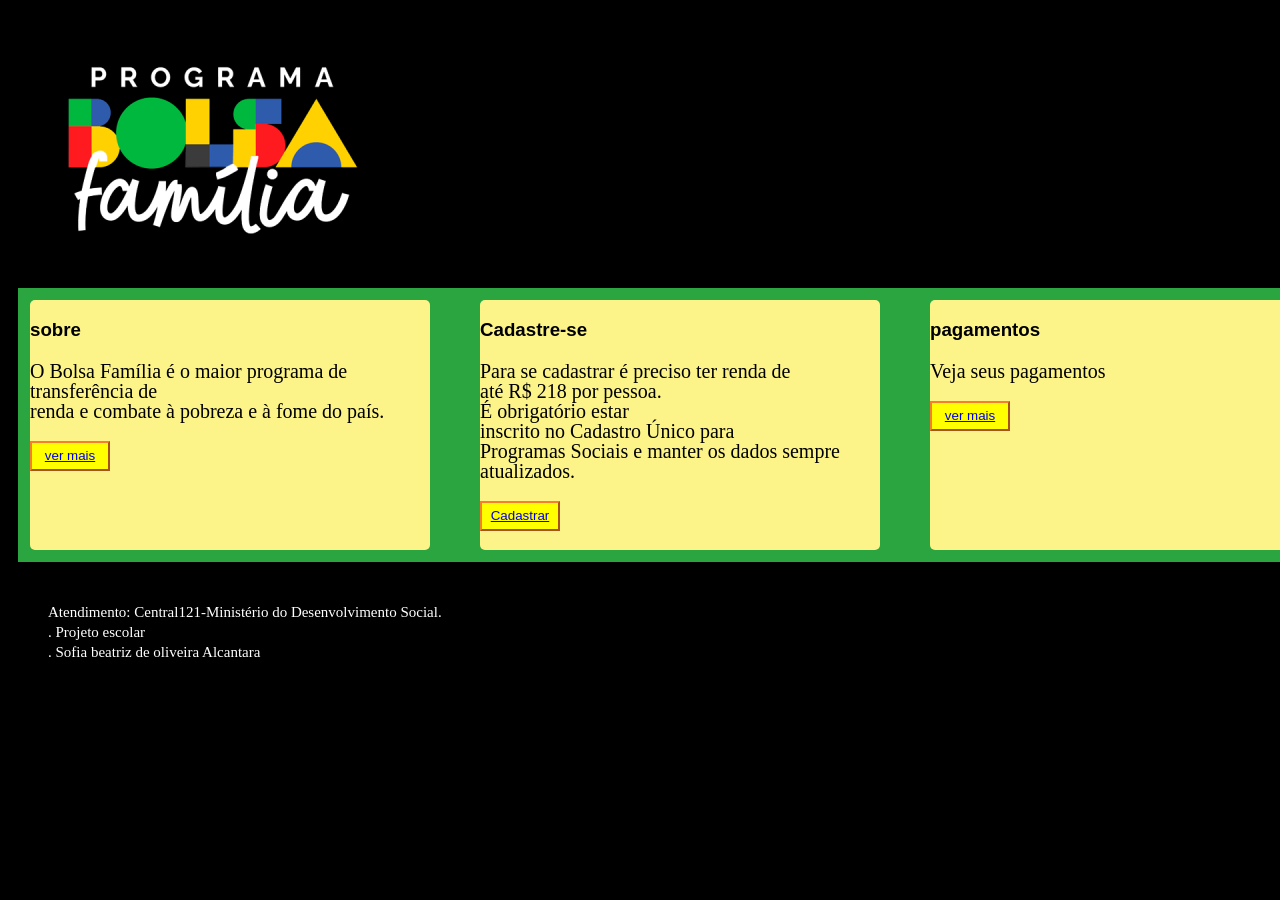
<file: index.html>
<!DOCTYPE html>
<html lang="pt-br">
<head>
    <meta charset="UTF-8">
    <meta name="viewport" content="width=device-width, initial-scale=1.0">
    <title>site Bolsa Família</title>
    <link rel="stylesheet" href="style.css">
</head>
<body>
    
    <img src="bolsa-familia-r3ahrjn2ocvzh1n4wrxtvvyh2i4ft3bng7mmka98pw.png" alt="">
    <div id="container">
        <div class="sobre">
            <h3>sobre</h3>
            <p>O Bolsa Família é o maior programa de transferência de <br>renda e combate à pobreza e à fome do país.</p>
             <button id="botao"> <a href="sobre.html" rel="next">ver mais</a></button>
        </div>

        <div class="cadastro">
            <h3>Cadastre-se </h3>
            <p> Para se cadastrar é preciso ter renda de <br> até R$ 218 por pessoa. <br>
                É obrigatório estar <br> inscrito no Cadastro Único para <br> Programas Sociais
                 e manter os dados sempre atualizados.</p>
             <button id="botao"> <a href="cadastro.html" rel="next">Cadastrar</a></button>
        </div>

        <div class="pagamentos">
            <h3>pagamentos</h3>
            <p>Veja seus pagamentos</p>
             <button id="botao"> <a href="pagamento.html" rel="next">ver mais </a></button>
        </div>
    </div>

    <div class="rodape">
        <p class="escrita">Atendimento: Central121-Ministério do Desenvolvimento
            Social. <br>
        . Projeto escolar <br>
        . Sofia beatriz de oliveira Alcantara <br> </p>

    </div>
    
</body>
</html>
</file>
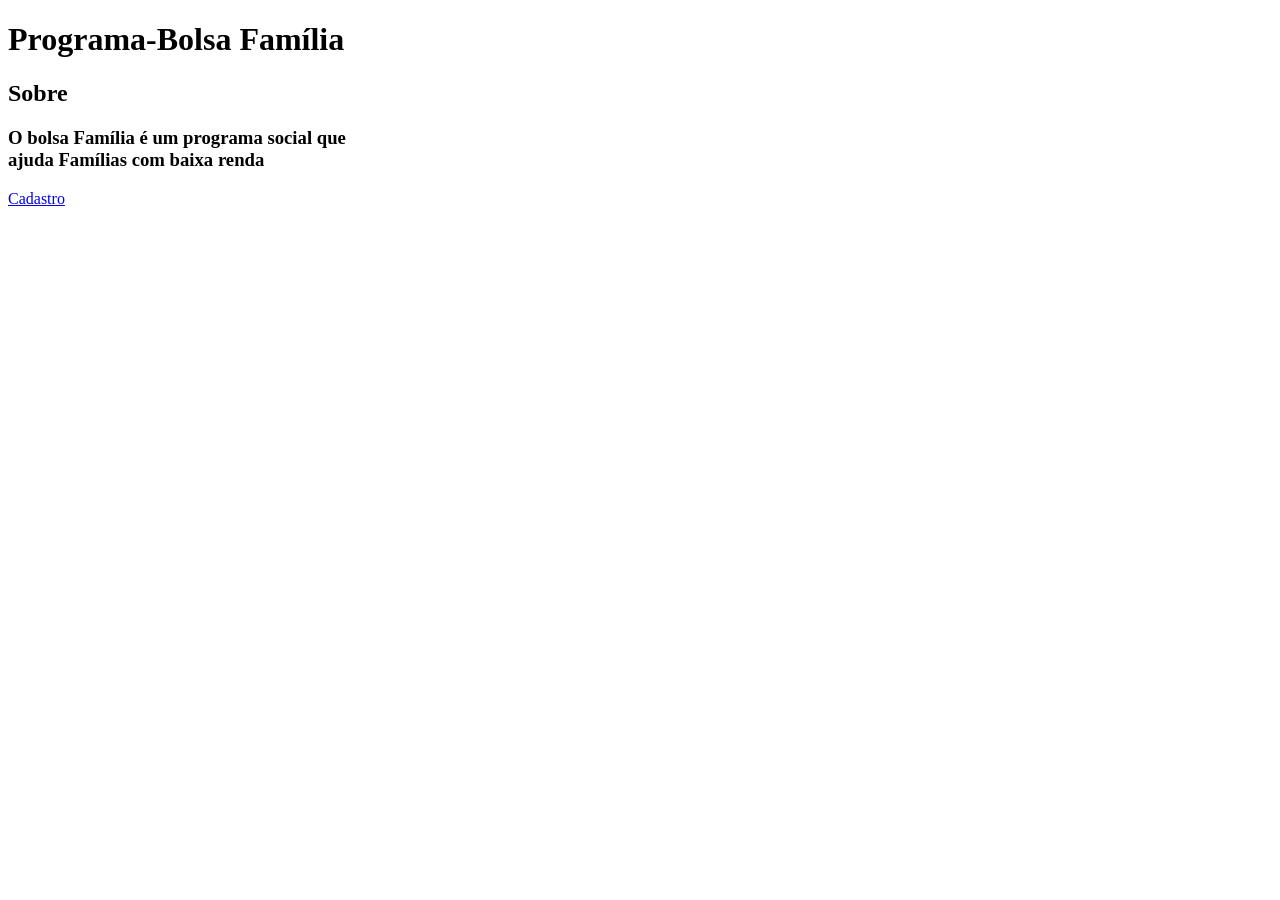
<file: 2index.html>
<!DOCTYPE html>
<html lang="pt-br">
<head>
    <meta charset="UTF-8">
    <meta name="viewport" content="width=device-width, initial-scale=1.0">
    <title>site-bolsafamília</title>
</head>
<body>
    <div class="titulo">
        <h1>Programa-Bolsa Família</h1>
    </div>
    <div class="sobre">
        <h2>Sobre</h2>
        <h3>O bolsa Família é um programa social que <br>
        ajuda Famílias com baixa renda  </h3>

    </div>

    <div class="início">
         <a href="cadastro.html">Cadastro</a>
    </div>
   
    
</body>
</html>
</file>
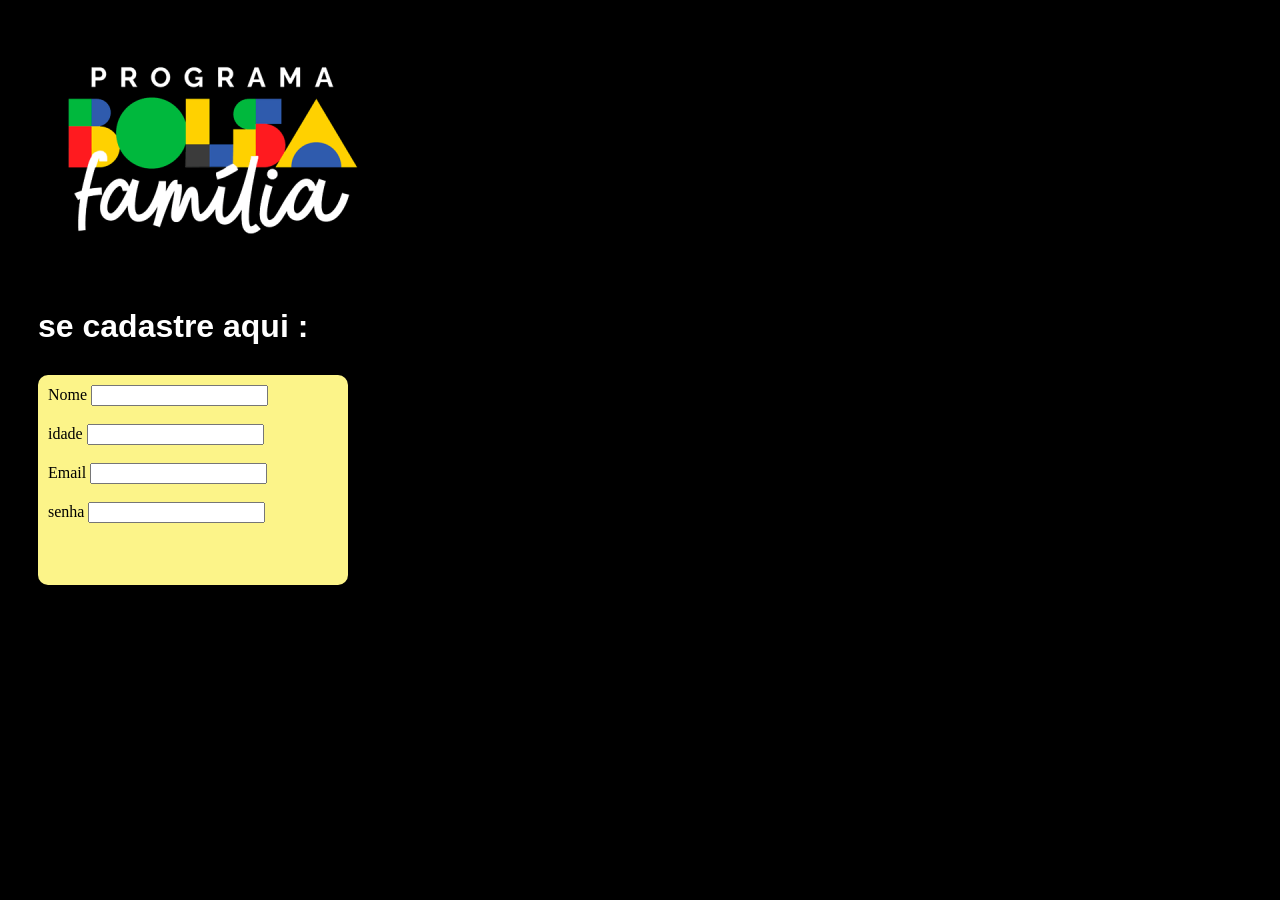
<file: cadastro.html>
<!DOCTYPE html>
<html lang="pt-br">
<head>
    <meta charset="UTF-8">
    <meta name="viewport" content="width=device-width, initial-scale=1.0">
    <title>Cadastre-se já</title>
    <link rel="stylesheet" href="../style.css">
</head>
<body>
     <img src="bolsa-familia-r3ahrjn2ocvzh1n4wrxtvvyh2i4ft3bng7mmka98pw.png" alt="">
    <h1 class="h1-2">se cadastre aqui :</h1>

    <section class="cadastrar" >
        <label for="nome:">Nome</label>
        <input type="text"><br><br>
        <label for="idade:">idade</label>
        <input type="number"><br><br>
        <label for="email:">Email</label>
        <input type="email"><br><br>
        <label for="senha:">senha</label>
        <input type="password">

    </section>
</body>
</html>
</file>
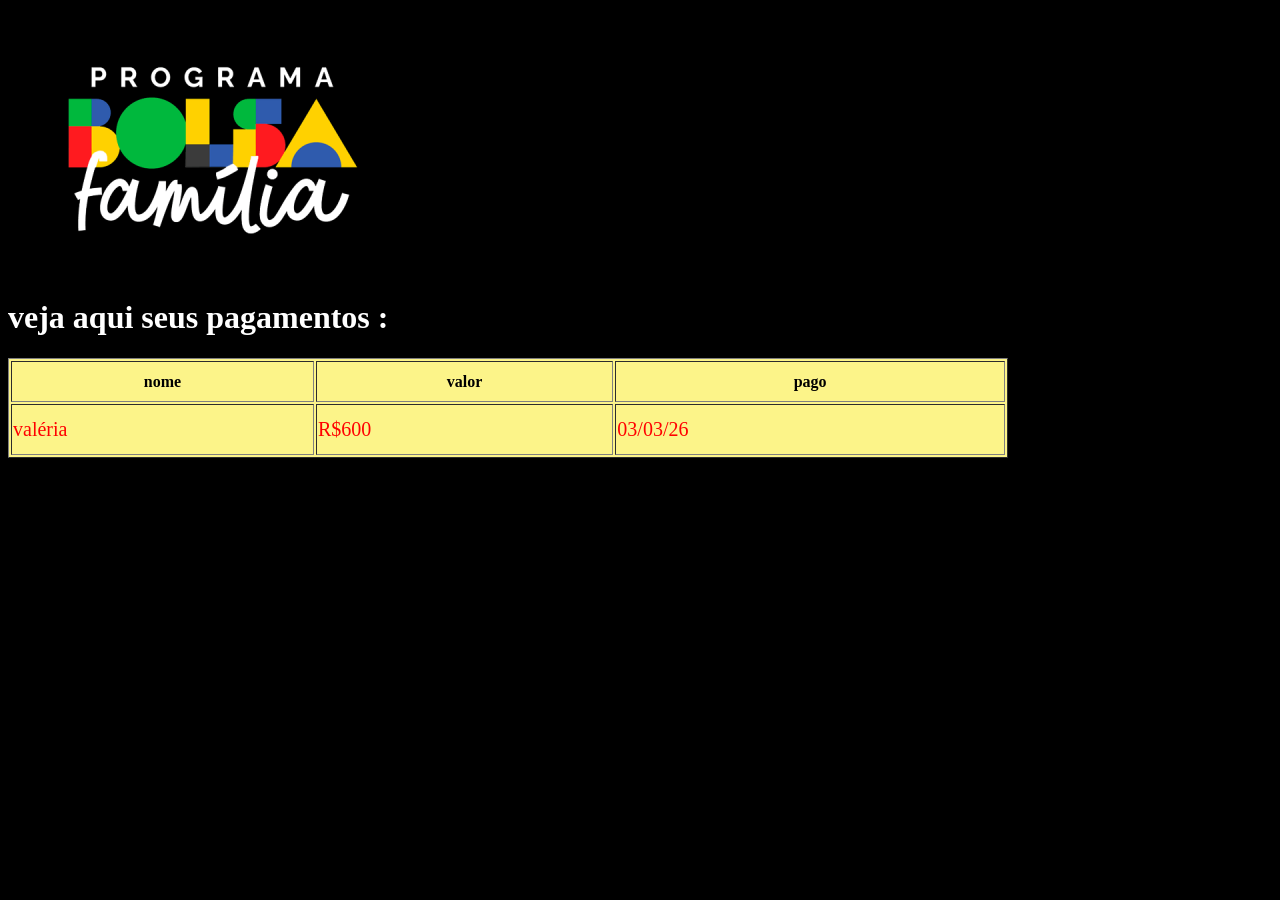
<file: pagamento.html>
<!DOCTYPE html>
<html lang="pt-br">
<head>
    <meta charset="UTF-8">
    <meta name="viewport" content="width=device-width, initial-scale=1.0">
    <title>seus pagamentos</title>
    <link rel="stylesheet" href="../style.css">
</head>
<body>
     <img src="bolsa-familia-r3ahrjn2ocvzh1n4wrxtvvyh2i4ft3bng7mmka98pw.png" alt="">
    <h1 class="h1-3">veja aqui seus pagamentos :</h1>
    <table border="1" class="tabela">
        <tr>
            <th>nome</th>
            <th>valor</th>
            <th>pago</th>
       </tr>
    
       <tr>
        <td>valéria</td>
        <td>R$600</td>
        <td>03/03/26</td>
       </tr>
    
    </table>

</body>
</html>
</file>
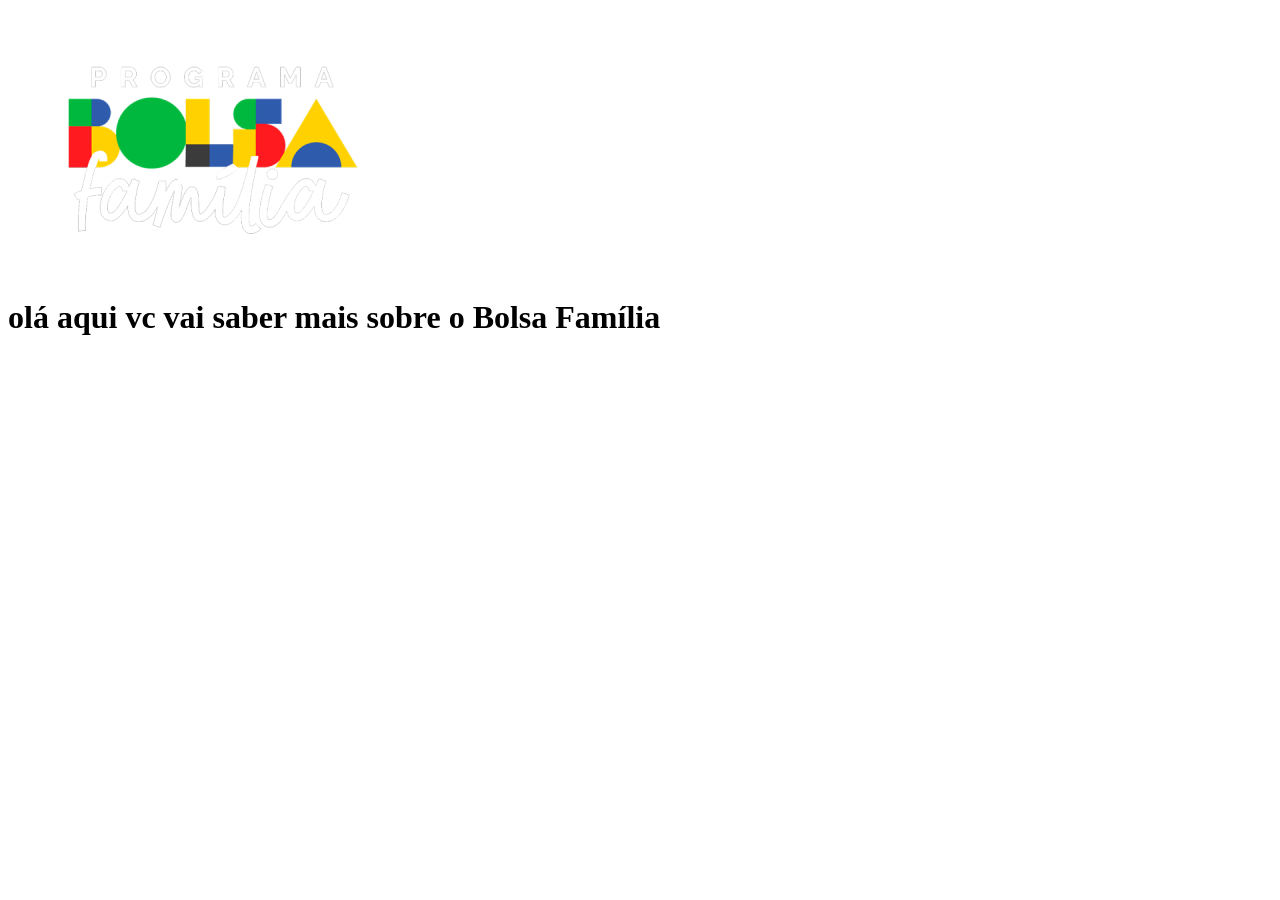
<file: sobre.html>
<!DOCTYPE html>
<html lang="pt-br">
<head>
    <meta charset="UTF-8">
    <meta name="viewport" content="width=device-width, initial-scale=1.0">
    <title>Sobre bolsa Família</title>
    <link rel="stylesheet" href="">
</head>
<body>
     <img src="bolsa-familia-r3ahrjn2ocvzh1n4wrxtvvyh2i4ft3bng7mmka98pw.png" alt="">
   <h1>olá aqui vc vai saber mais sobre o Bolsa Família</h1> 
</body>
</html>
</file>
<file: style.css>
h3 {
   font-family: Verdana, Geneva, Tahoma, sans-serif;
}

p {
    font-size: 20px;
    line-height: 20px;
}


body{
    background: black;
    width: 5000px;
    height: 20px;

}

#container {
    display: flex;
    margin: 10px;
    padding: 2px;
    gap: 30px;
    background-color: rgb(42, 165, 63);
}

.sobre {
    background-color: rgb(252, 244, 137);
    margin: 10px;
    width: 400px;
    height: 250px;
    border-radius: 5px;
}

.cadastro {
    background-color: rgb(252, 244, 137) ;
    margin: 10px;
    width: 400px;
    height: 250px;
    border-radius: 5px;
}

.pagamentos {
    background-color:  rgb(252, 244, 137);
    margin: 10px;
    width: 400px;
    height: 250px;
    border-radius: 5px;
}

button{
    background-color: yellow;
    border-color: rgb(250, 125, 42);
    color: black;
    width: 80px;
    height: 30px;
}

img {
    margin: 0px;
    padding: 0px;
}

.rodape {
    color: white;
    margin: 40px;
}

.escrita {
    font-size: 15px;

}

.cadastrar {
    background-color:  rgb(252, 244, 137);
    width: 300px;
    height: 200px;
    padding-left: 10px;
    padding-top: 10px ;
    margin: 30px;
    border-radius: 10px;
    
}

.h1-2 {
    color: white;
    font-family: 'Franklin Gothic Medium', 'Arial Narrow', Arial, sans-serif;
    margin: 30px;
}

.h1-3 {
    color: white;
}

.tabela {
    width: 1000px;
    height: 100px;
    background-color:  rgb(252, 244, 137);
}

td {
    font-weight: 5px;
    color: red;
    font-size: 20px;
}


h {
    
    font-weight: 3000px;
    font-size: 20px;
}
</file>
